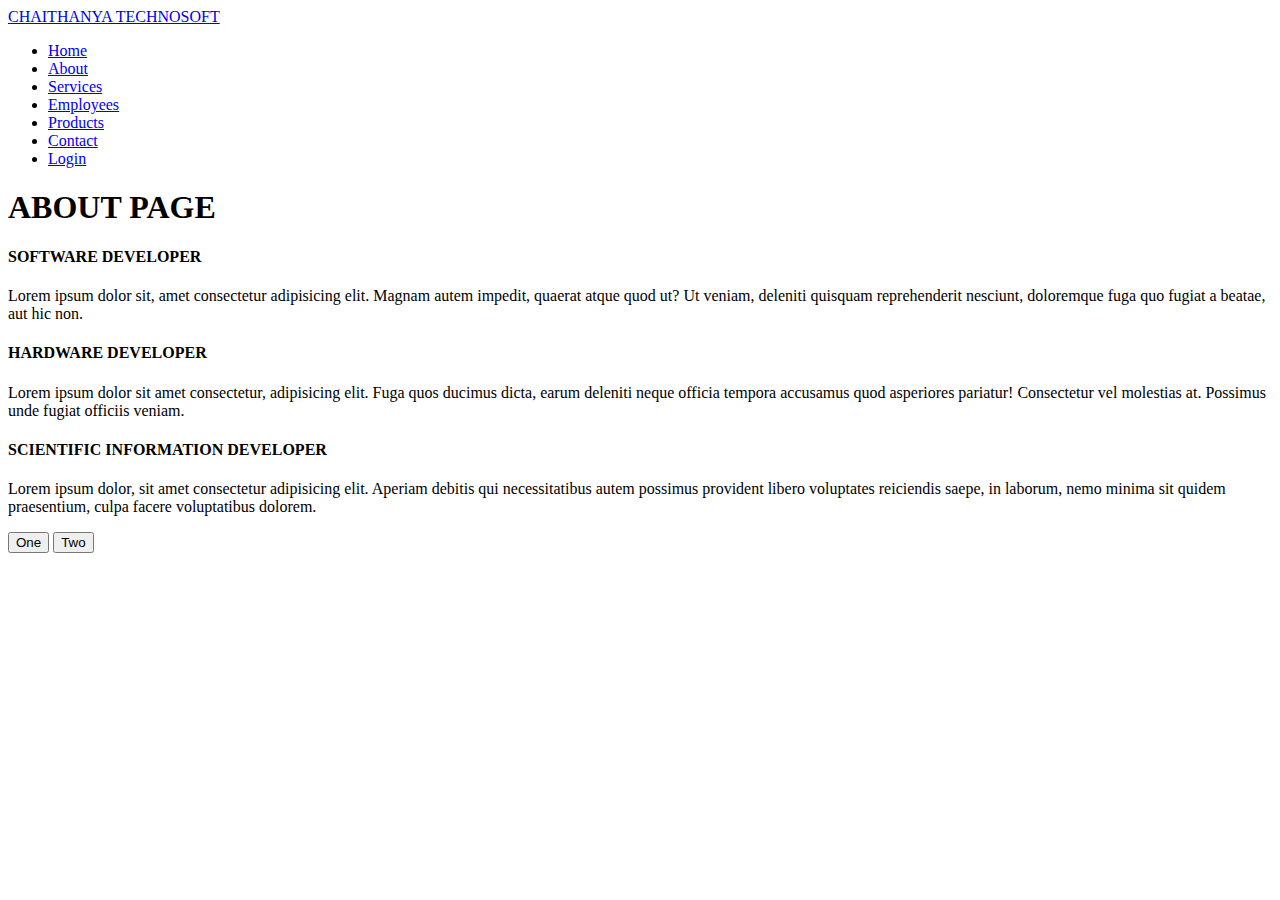
<file: bootsrap/about.html>
<html>
    <head>
        
    <link rel="stylesheet" href="https://cdn.jsdelivr.net/npm/bootstrap@4.6.2/dist/css/bootstrap.min.css"
    integrity="sha384-xOolHFLEh07PJGoPkLv1IbcEPTNtaed2xpHsD9ESMhqIYd0nLMwNLD69Npy4HI+N" crossorigin="anonymous">
    <body>
        <nav class="navbar navbar-dark bg-dark navbar-expand-lg">
            <a href="#" class="navbar-brand">CHAITHANYA TECHNOSOFT</a>
        <div class="ml-auto">
            <ul class="navbar-nav">
                <li class="nav-list"><a href="./index.html" class="nav-link">Home</a></li>
                <li class="nav-list"><a href="./about.html" class="nav-link">About</a></li>
                <li class="nav-list"><a href="./service.html" class="nav-link">Services</a></li>
                <li class="nav-list"><a href="./employee.html" class="nav-link">Employees</a></li>
                <li class="nav-list"><a href="./product.html" class="nav-link">Products</a></li>
                <li class="nav-list"><a href="./contact.html" class="nav-link">Contact</a></li>
                <li class="nav-list"><a href="./login.html" class="nav-link">Login</a></li>

            </ul>
        </div>
        </nav>
        <div>
            <h1>ABOUT PAGE</h1>
        </div>
        
    <div class="container mt-5">
        <div class="row">
            <div class="col-4">
                <h4 class="bg-primary">SOFTWARE DEVELOPER</h4>
                <p>Lorem ipsum dolor sit, amet consectetur adipisicing elit. Magnam autem impedit, quaerat atque quod
                    ut? Ut veniam, deleniti quisquam reprehenderit nesciunt, doloremque fuga quo fugiat a beatae, aut
                    hic non.</p>
            </div>
            <div class="col-4">
                <h4 class="bg-warning">HARDWARE DEVELOPER</h4>
                <p>Lorem ipsum dolor sit amet consectetur, adipisicing elit. Fuga quos ducimus dicta, earum deleniti
                    neque officia tempora accusamus quod asperiores pariatur! Consectetur vel molestias at. Possimus
                    unde fugiat officiis veniam.</p>
            </div>
            <div class="col-4">
                <h4 class="bg-danger">SCIENTIFIC INFORMATION DEVELOPER</h4>
                <p>Lorem ipsum dolor, sit amet consectetur adipisicing elit. Aperiam debitis qui necessitatibus autem
                    possimus provident libero voluptates reiciendis saepe, in laborum, nemo minima sit quidem
                    praesentium, culpa facere voluptatibus dolorem.</p>
                        </div>

                    </div>
                </div>
            </div>
        </div>
        <div class="container">
            <div class="row">
                <div class="col-6">
                    <button class="btn btn-primary">One</button>
                    <button class="btn btn-success">Two</button>
                </div>
            </div>
        </div>
    </body>
    </head>

</html>
</file>
